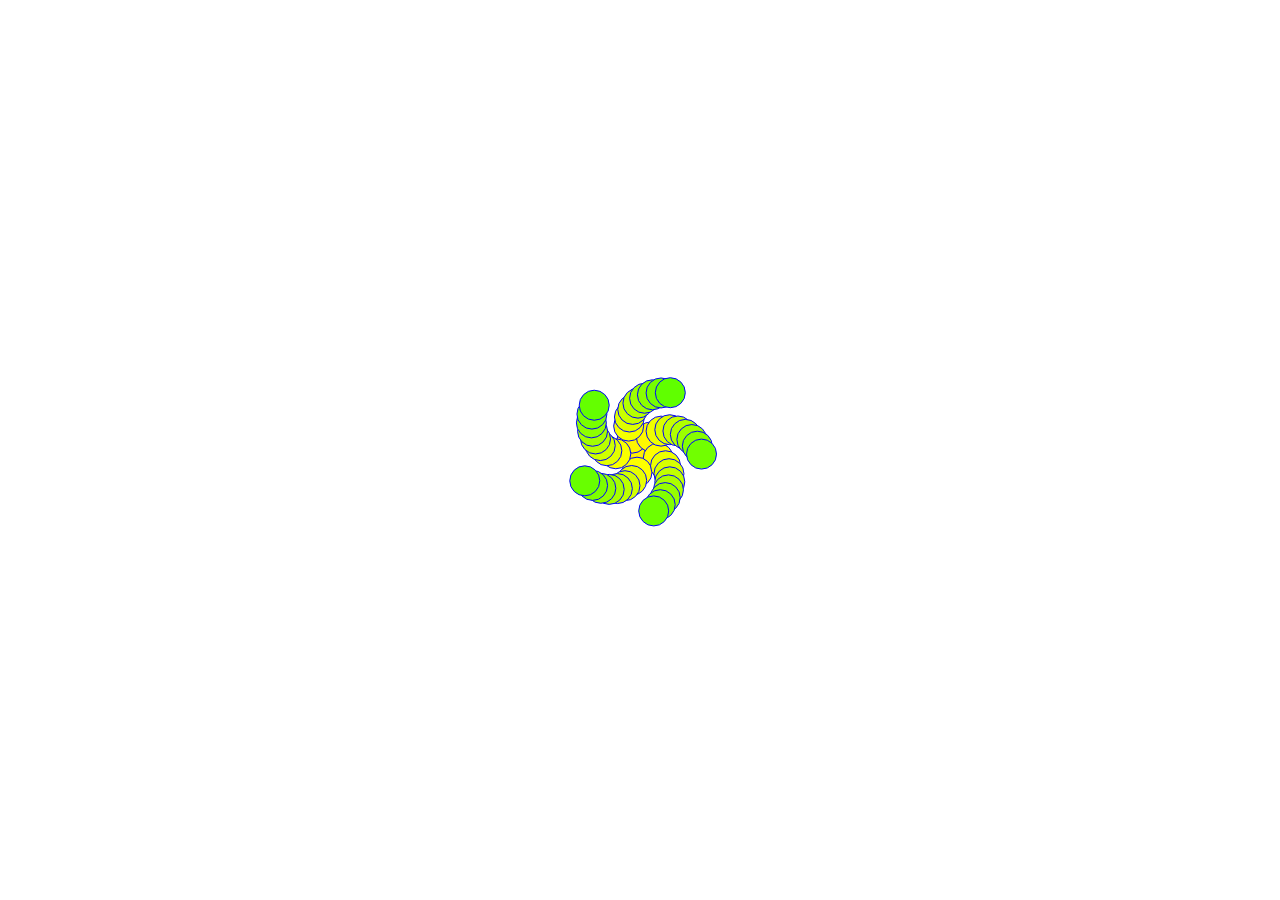
<file: JavaScript_HTML_Canvas/HTML5Canvas/index.html>
<!DOCTYPE html>
<html lang="en">
  <head>
    <meta charset="utf-8" />
    <title>title</title>
    <link rel="stylesheet" href="style.css" />
  </head>
  <body>
    <canvas id="canvas1"></canvas>
    <script src="script.js"></script>
  </body>
</html>
</file>
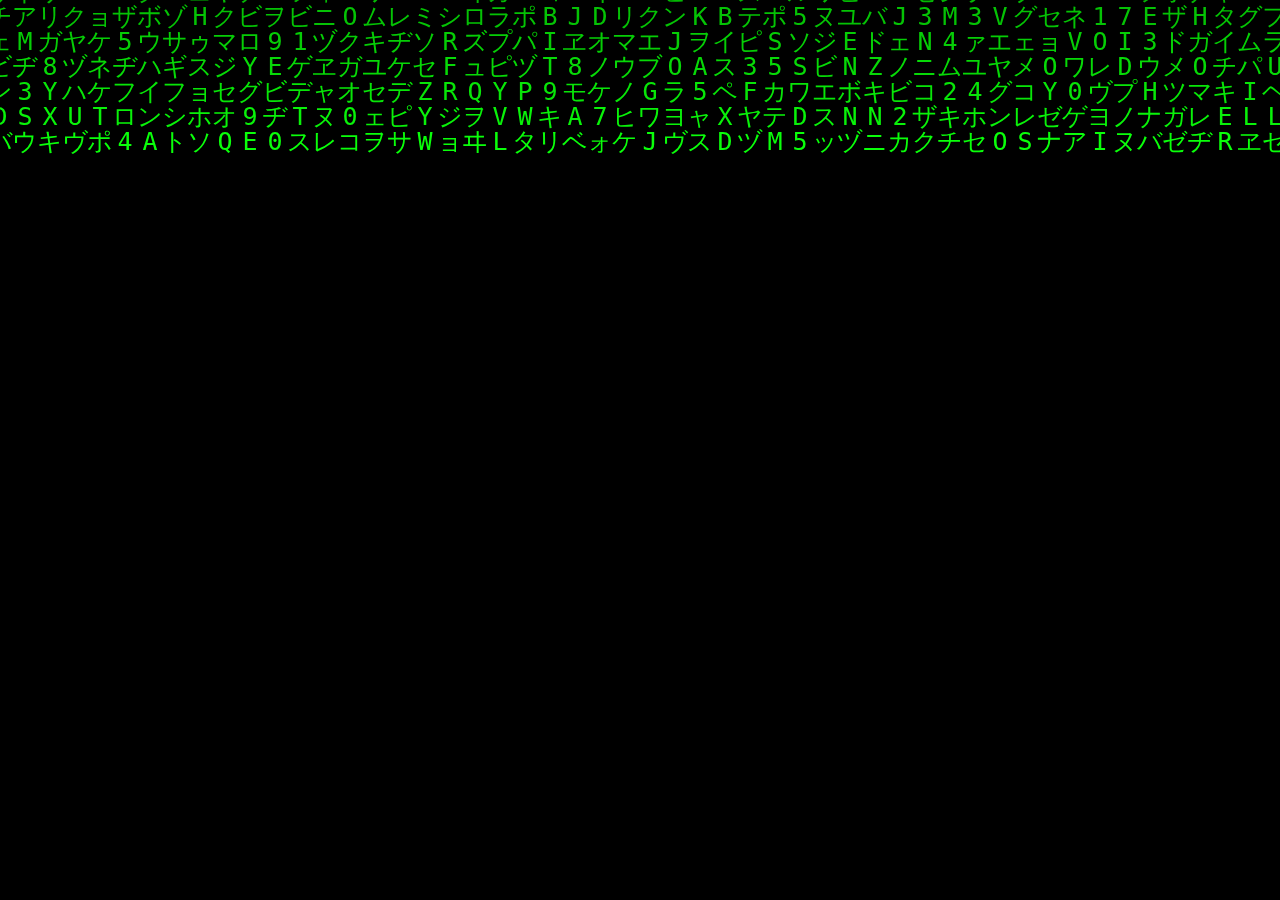
<file: JavaScript_HTML_Canvas/Metrix_Rain_JS/index.html>
<!DOCTYPE html>
<html lang="en">
  <head>
    <meta charset="utf-8" />
    <title>title</title>
    <link rel="stylesheet" href="style.css" />
  </head>
  <body>
    <canvas id="canvas">></canvas>
    <script src="script.js"></script>
  </body>
</html>
</file>
<file: JavaScript_HTML_Canvas/HTML5Canvas/style.css>
body {
  overflow: hidden;
}
#canvas1 {
  position: absolute;
  border: 1px black;
  /* background-color: blue; */
  top: 0;
  left: 0;
  width: 100%;
  height: 100%;
}
</file>
<file: JavaScript_HTML_Canvas/Metrix_Rain_JS/style.css>
* {
  margin: 0;
  padding: 0;
  box-sizing: border-box;
}
body {
  overflow: hidden;
  background-color: #000;
}
#canvas {
  position: absolute;
  top: 0;
  left: 0;
}
</file>
